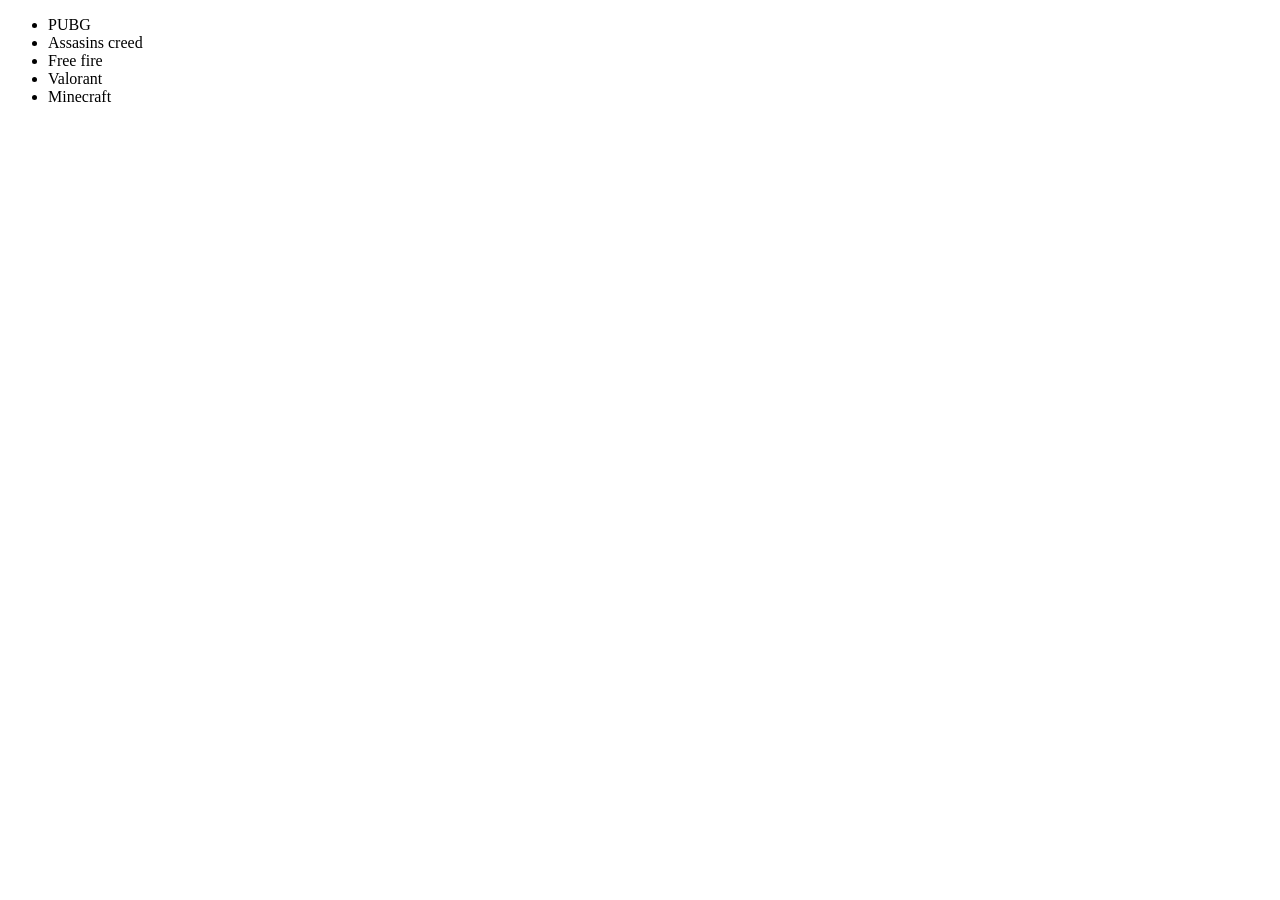
<file: Sub-links/Index-list.html>
<!DOCTYPE html>
<html lang="en">
<head>
    <meta charset="UTF-8">
    <meta name="viewport" content="width=device-width, initial-scale=1.0">
    <title>Document</title>
</head>
<body>
    <ul>
        <li>PUBG</li>
        <li>Assasins creed</li>
        <li>Free fire</li>
        <li>Valorant</li>
        <li>Minecraft</li>
    </ul>
</body>
</html>
</file>
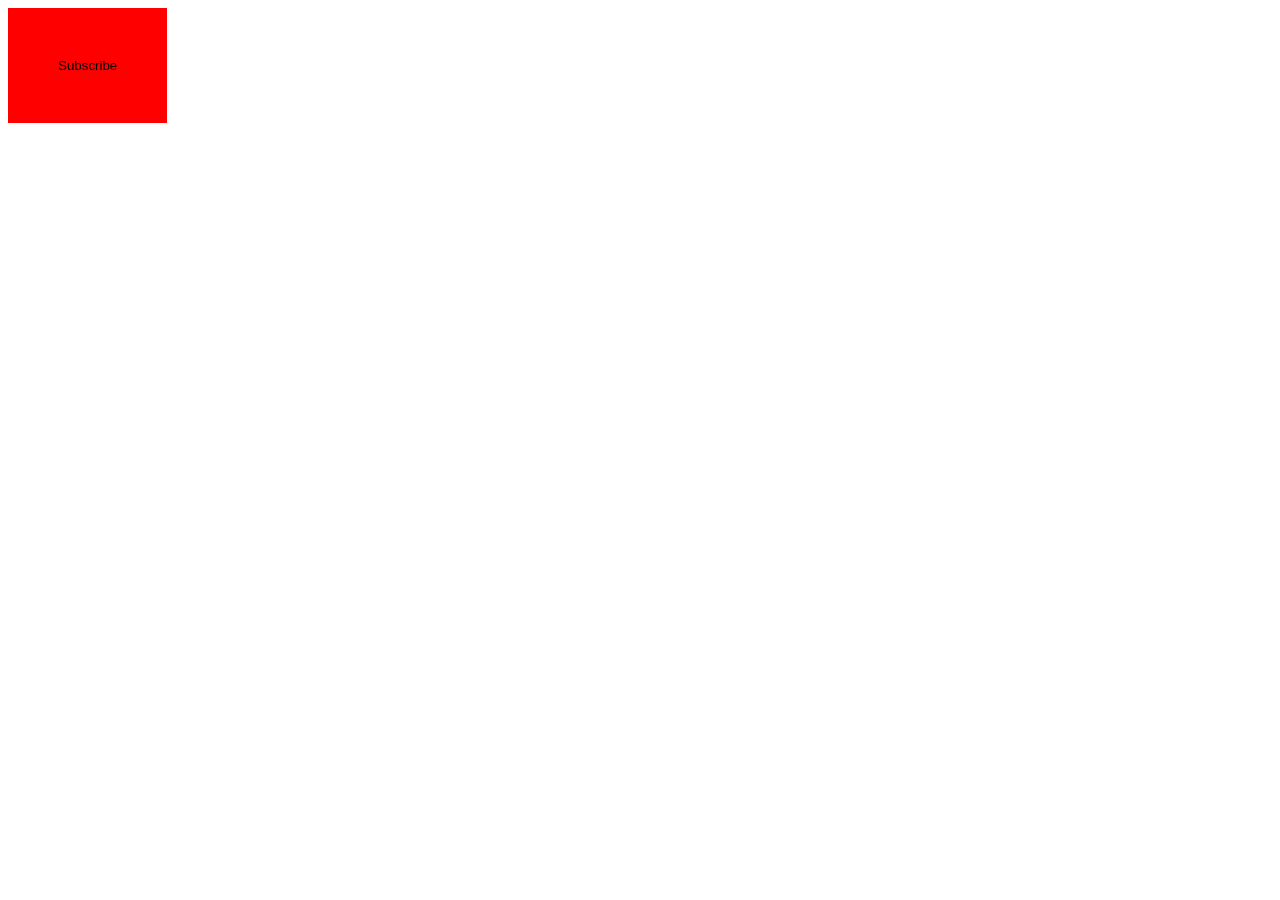
<file: Sub-links/Index-project.html>
<!DOCTYPE html>
<html lang="en">
<head>
    <meta charset="UTF-8">
    <meta name="viewport" content="width=device-width, initial-scale=1.0">
    <title>Document</title>
    <style>
        .but{
            border: 89px;
            padding: 50px 50px ;
            background-color: red;
            
        }
        .but :hover{
            font-size: 3rem;
        }
    </style>
</head>
<body>
    <Button class="but">Subscribe</Button>
</body>
</html>
</file>
